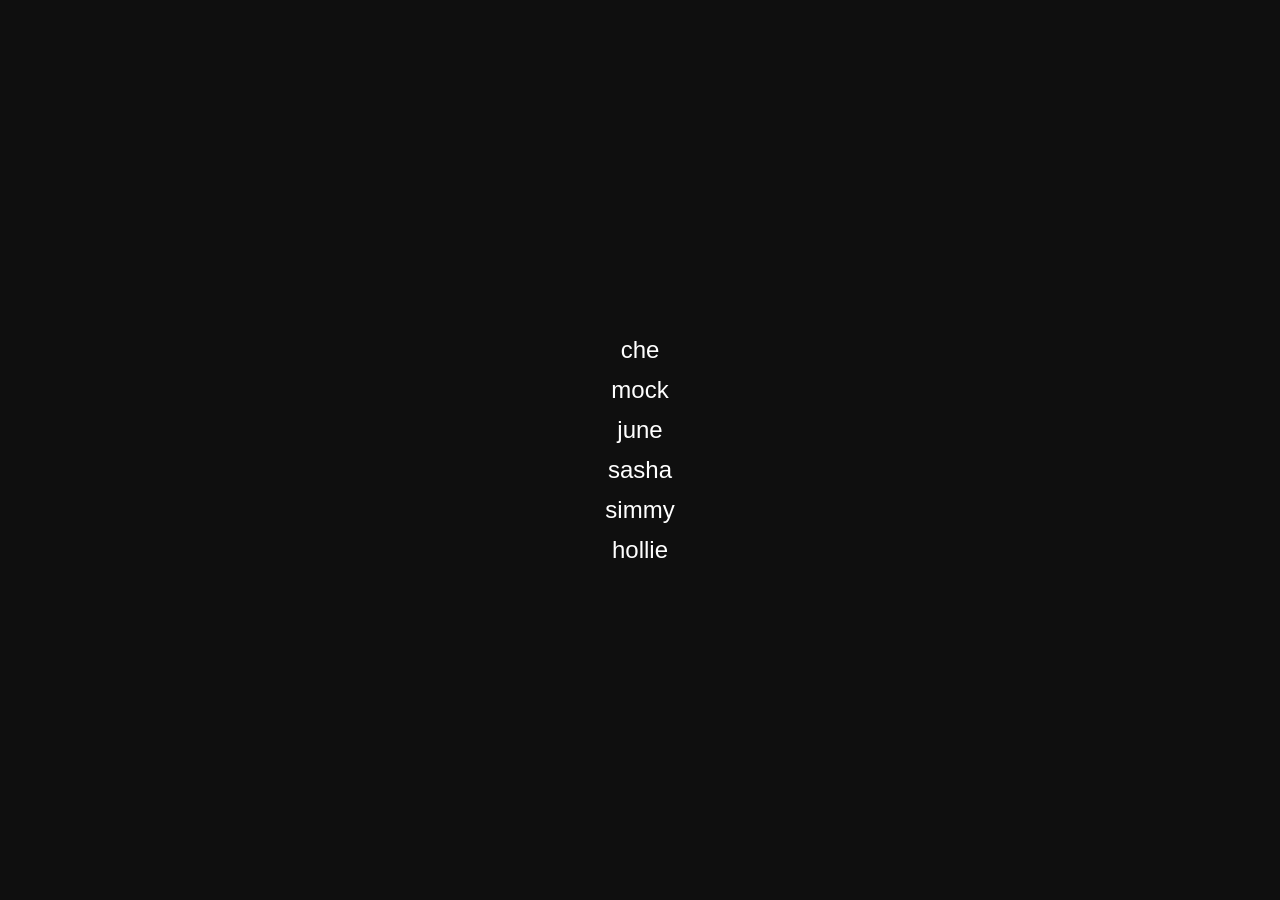
<file: index.html>
<!DOCTYPE html>
<html lang="en">
<head>
  <meta charset="UTF-8">
  <meta name="viewport" content="width=device-width, initial-scale=1.0">
  <title>home</title>
  <style>
    body {
      background: #0f0f0f;
      color: white;
      font-family: Arial, sans-serif;
      display: flex;
      justify-content: center;
      align-items: center;
      min-height: 100vh;
      margin: 0;
      padding: 20px;
      box-sizing: border-box;
    }

    .container {
      text-align: center;
      width: 100%;
      max-width: 400px;
    }

    a {
      display: block;
      margin: 12px 0;
      font-size: clamp(20px, 6vw, 24px);
      color: white;
      text-decoration: none;
      transition: 0.2s;
      -webkit-tap-highlight-color: transparent;
    }

    a:hover {
      transform: scale(1.1);
      text-shadow: 0 0 10px white;
    }
  </style>
</head>
<body>
  <div class="container">
    <a href="che/">che</a>
    <a href="mock/">mock</a>
    <a href="0/">june</a>
    <a href="sasha/">sasha</a>
    <a href="simmy/">simmy</a>
    <a href="hollie/">hollie</a>
  </div>
</body>
</html>
</file>
